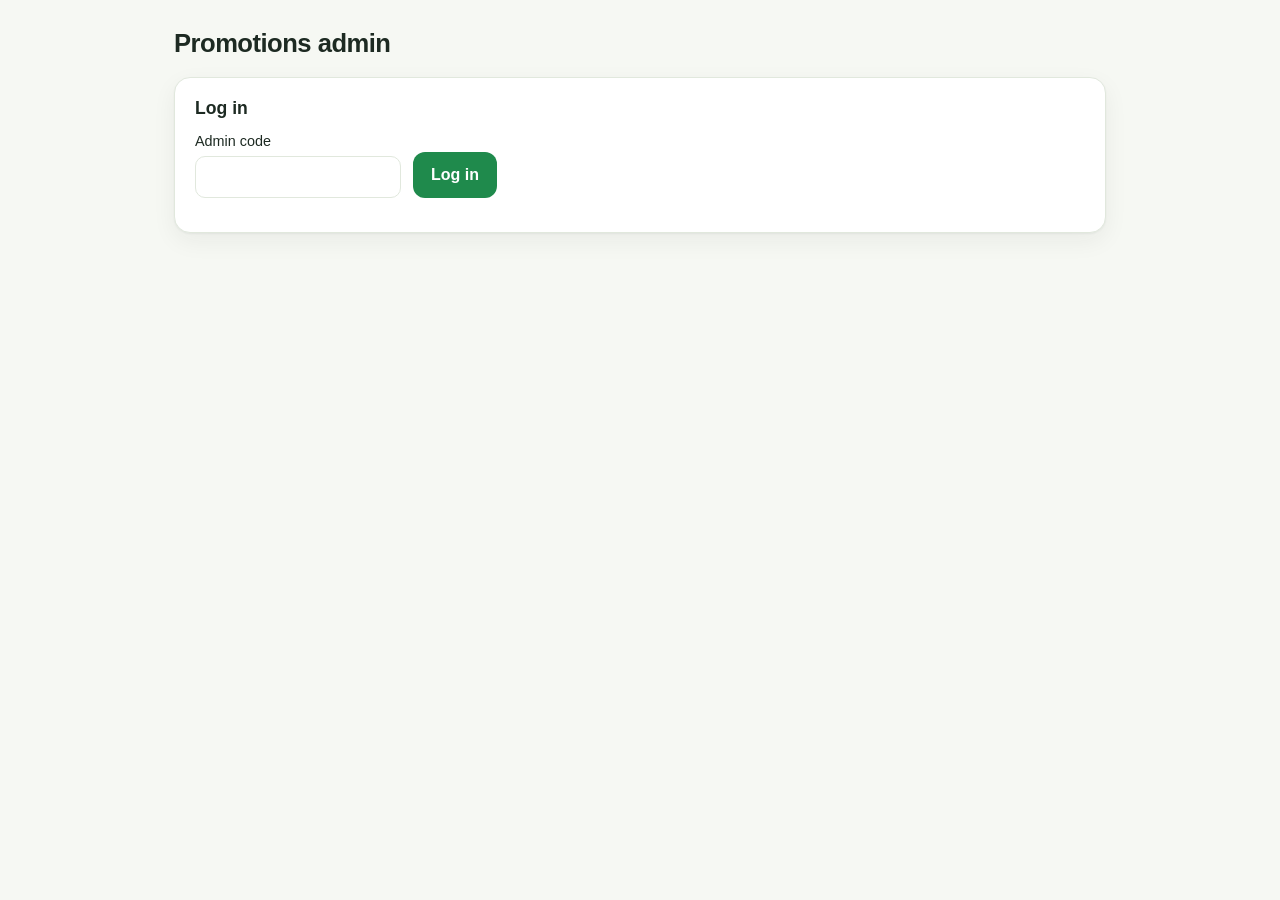
<file: web/admin.html>
<!doctype html>
<html lang="en">
<head>
  <meta charset="utf-8">
  <meta name="viewport" content="width=device-width, initial-scale=1">
  <meta name="robots" content="noindex">
  <title>Promotions Admin</title>
  <link rel="icon" href="data:image/svg+xml,<svg xmlns='http://www.w3.org/2000/svg' viewBox='0 0 100 100'><text y='.9em' font-size='90'>🛒</text></svg>">
  <link rel="stylesheet" href="style.css">
  <style>
    .admin { max-width: 980px; margin: 0 auto; padding: 28px 24px 48px; display: flex; flex-direction: column; gap: 18px; }
    .admin .card { padding: 20px; }
    .admin h1 { font-size: 1.6rem; }
    .admin h2 { font-size: 1.1rem; margin-bottom: 12px; }
    .row { display: flex; gap: 12px; flex-wrap: wrap; align-items: flex-end; }
    .field { display: flex; flex-direction: column; gap: 4px; font-size: .9rem; }
    .field input, .field select, .field textarea {
      border: 1px solid var(--line); border-radius: 10px; padding: 9px 12px; background: #fff; min-width: 180px;
    }
    #url { width: 100%; }
    .field textarea { min-height: 110px; width: 100%; resize: vertical; }
    .drop {
      border: 2px dashed var(--line); border-radius: 14px; padding: 22px; text-align: center; color: var(--muted);
      cursor: pointer; background: var(--surface-2);
    }
    .drop.over { border-color: var(--green); background: var(--green-soft); color: var(--green-dark); }
    .files { font-size: .9rem; margin: 8px 0 0; }
    .result li { margin: 4px 0; }
    table { width: 100%; border-collapse: collapse; font-size: .92rem; }
    th, td { text-align: left; padding: 8px 6px; border-bottom: 1px solid var(--line); vertical-align: middle; }
    .del { border: 0; background: transparent; color: #9b1c1c; cursor: pointer; font-size: 1.05rem; }
    .msg-ok { color: var(--green-dark); } .msg-err { color: #9b1c1c; }
  </style>
  <script defer src="config.js"></script>
  <script defer src="admin.js"></script>
</head>
<body>
  <div class="admin">
    <h1>Promotions admin</h1>

    <section id="login" class="card">
      <h2>Log in</h2>
      <form id="login-form" class="row">
        <label class="field">Admin code <input id="code" type="password" autocomplete="current-password" required></label>
        <button class="send" type="submit">Log in</button>
      </form>
      <p id="login-msg" class="small"></p>
    </section>

    <section id="panel" hidden>
      <div class="card">
        <h2>Import this week's promotions</h2>
        <p id="import-budget" class="muted small"></p>
        <form id="import-form">
          <div class="row">
            <label class="field">Supermarket <select id="store" required><option value="">Choose…</option></select></label>
            <label class="field">Valid from <input id="from" type="date"></label>
            <label class="field">Valid to <input id="to" type="date"></label>
          </div>
          <p class="muted small">Dates follow the store's promotion week (AH and Lidl Mon–Sun; Jumbo, Dirk, PLUS and Hoogvliet Wed–Tue; DekaMarkt Tue–Mon; Vomar and Poiesz Sun–Sat; SPAR two weeks Thu–Wed). Dates on the folder win.</p>
          <div id="drop" class="drop" tabindex="0">Drop folder screenshots, photos or a PDF here, click to choose, or paste a screenshot (⌘V)</div>
          <input id="files" type="file" accept="image/png,image/jpeg,image/webp,application/pdf" multiple hidden>
          <ul id="file-list" class="files"></ul>
          <label class="field">Or a web address
            <input id="url" type="url" inputmode="url" placeholder="https://www.allefolders.nl/albert-heijn/folder-aanbiedingen"></label>
          <p class="muted small">Best: a store's page on allefolders.nl, e.g. …/albert-heijn/folder-aanbiedingen (this week's folder is picked and read page by page; not Lidl, use screenshots for Lidl). Dirk's and DekaMarkt's own promotions pages work too.</p>
          <label class="field">Or paste the text of a promotions page <textarea id="text"></textarea></label>
          <p><button id="import-btn" class="send" type="submit">Read and import</button> <span id="import-msg" class="small"></span></p>
        </form>
        <div id="result" class="result"></div>
      </div>

      <div class="card">
        <div class="row" style="justify-content: space-between; align-items: center; margin-bottom: 10px;">
          <h2 style="margin: 0;">All promotions</h2>
          <button id="cleanup" class="small-btn" type="button">Remove expired</button>
        </div>
        <table>
          <thead><tr><th>Store</th><th>Promotion</th><th>Deal</th><th>Valid</th><th>Products</th><th></th></tr></thead>
          <tbody id="rows"></tbody>
        </table>
      </div>
    </section>
  </div>
</body>
</html>
</file>
<file: web/style.css>
:root {
  --bg: #f6f8f3;
  --surface: #ffffff;
  --surface-2: #f0f4ec;
  --text: #1d2a22;
  --muted: #5f6f65;
  --line: #e1e8dd;
  --green: #1f8a4c;
  --green-dark: #166c3a;
  --green-soft: #e3f3e9;
  --orange: #ff8a3d;
  --orange-soft: #fff1e6;
  --red-soft: #fdecec;
  --radius: 16px;
  --shadow: 0 1px 2px rgba(29, 42, 34, .05), 0 8px 24px rgba(29, 42, 34, .06);
  font-family: -apple-system, BlinkMacSystemFont, "Segoe UI", Roboto, "Helvetica Neue", Arial,
               "PingFang SC", "Microsoft YaHei", sans-serif;
  color: var(--text);
  background: var(--bg);
}

* { box-sizing: border-box; }
body { margin: 0; background: var(--bg); line-height: 1.5; }
h1, h2, h3 { line-height: 1.2; margin: 0; }
button, input, textarea, select { font: inherit; color: inherit; }
.muted { color: var(--muted); }
.small { font-size: .85rem; }
[hidden] { display: none !important; }

/* ---------------------------------------------------------------- header */

.top {
  max-width: 1240px; margin: 0 auto; padding: 28px 24px 8px;
  display: flex; gap: 20px; align-items: flex-start; justify-content: space-between; flex-wrap: wrap;
}
.brand { display: flex; gap: 14px; align-items: center; min-width: 0; }
.logo { flex: none; display: grid; }
h1 { font-size: clamp(1.5rem, 2.6vw, 2.2rem); letter-spacing: -.02em; }
.tagline { margin: 4px 0 0; color: var(--muted); }
.top-right { display: flex; flex-direction: column; align-items: flex-end; gap: 10px; }

.langs { display: inline-flex; background: var(--surface); border: 1px solid var(--line); border-radius: 999px; padding: 3px; }
.langs button {
  border: 0; background: transparent; padding: 6px 14px; border-radius: 999px; cursor: pointer; font-size: .9rem;
}
.langs button[aria-pressed="true"] { background: var(--green); color: #fff; }

.budget {
  background: var(--green-soft); color: var(--green-dark); border-radius: 999px;
  padding: 6px 14px; font-size: .9rem; font-weight: 600;
}
.budget.low { background: var(--orange-soft); color: #a24e12; }
.budget.empty { background: var(--red-soft); color: #9b1c1c; }
button.budget { border: 0; cursor: pointer; font: inherit; font-size: .9rem; font-weight: 600; }
button.budget::after { content: " ▾"; font-size: .75em; }
button.budget[aria-expanded="true"]::after { content: " ▴"; }

.usage-wrap { position: relative; }
.usage {
  position: absolute; right: 0; top: calc(100% + 8px); z-index: 20; width: min(320px, calc(100vw - 32px));
  background: var(--surface); border: 1px solid var(--line); border-radius: var(--radius); box-shadow: var(--shadow);
  padding: 16px 18px;
}
.usage h3 { font-size: 1rem; margin-bottom: 12px; }
.meter-row { display: flex; justify-content: space-between; gap: 10px; font-size: .88rem; }
.meter-row span:last-child { font-weight: 600; white-space: nowrap; }
.meter { height: 8px; border-radius: 999px; background: var(--surface-2); margin: 6px 0 14px; overflow: hidden; }
.meter span { display: block; height: 100%; width: 0; border-radius: 999px; background: var(--green); transition: width .3s; }
.meter span.low { background: var(--orange); }
.meter span.empty { background: #c43c3c; }
#usage-reset { margin: 0 0 8px; }
@media (max-width: 860px) { .usage { right: auto; left: 0; } }

/* ---------------------------------------------------------------- store badges */

.stores { max-width: 1240px; margin: 0 auto; padding: 8px 24px 4px; }
.badges { display: flex; flex-wrap: wrap; gap: 8px; }
.badge {
  display: inline-flex; align-items: center; height: 28px; padding: 0 12px; border-radius: 8px;
  font-weight: 800; font-size: .85rem; letter-spacing: .01em; white-space: nowrap;
  box-shadow: inset 0 -2px 0 rgba(0, 0, 0, .12);
}
.badge.sm { height: 20px; padding: 0 7px; border-radius: 6px; font-size: .72rem; vertical-align: 1px; }
#data-line { margin: 8px 0 0; }

/* ---------------------------------------------------------------- layout */

.layout {
  max-width: 1240px; margin: 0 auto; padding: 16px 24px 40px;
  display: grid; grid-template-columns: minmax(0, 2fr) minmax(280px, 1fr); gap: 20px;
}
.card { background: var(--surface); border: 1px solid var(--line); border-radius: var(--radius); box-shadow: var(--shadow); }
.side { display: flex; flex-direction: column; gap: 16px; min-width: 0; }
.side .card { padding: 18px; }
.side h2 { font-size: 1.05rem; margin-bottom: 10px; }
.disclaimer { padding: 0 6px; }

@media (max-width: 860px) {
  .layout { grid-template-columns: 1fr; padding: 12px 16px 32px; }
  .top { padding: 20px 16px 4px; }
  .stores { padding: 6px 16px 0; }
  .top-right { align-items: flex-start; }
}

/* ---------------------------------------------------------------- chat */

.chat { display: flex; flex-direction: column; min-height: 560px; height: calc(100vh - 240px); max-height: 860px; }
@media (max-width: 860px) { .chat { height: 72vh; min-height: 460px; } }
.messages { flex: 1; overflow-y: auto; padding: 20px; display: flex; flex-direction: column; gap: 14px; }

.examples { display: grid; grid-template-columns: repeat(auto-fill, minmax(220px, 1fr)); gap: 10px; margin: auto 0; }
.examples button {
  text-align: left; border: 1px solid var(--line); background: var(--surface-2); border-radius: 12px;
  padding: 12px 14px; cursor: pointer; transition: border-color .15s, background .15s;
}
.examples button:hover { border-color: var(--green); background: var(--green-soft); }

.msg { max-width: 92%; }
.msg.user {
  align-self: flex-end; background: var(--green); color: #fff; padding: 10px 14px;
  border-radius: 14px 14px 4px 14px; white-space: pre-wrap;
}
.msg.bot { align-self: flex-start; width: 100%; }
.msg.bot .body { background: var(--surface-2); border-radius: 4px 14px 14px 14px; padding: 12px 16px; overflow-x: auto; }
.msg.bot .body:empty { display: none; }
.msg.error .body { background: var(--red-soft); }

.steps { margin-bottom: 8px; font-size: .9rem; color: var(--muted); }
.steps summary { cursor: pointer; display: inline-flex; gap: 8px; align-items: center; }
.steps ol { margin: 8px 0 0; padding-left: 22px; }
.steps li { margin: 3px 0; }
.spinner {
  width: 12px; height: 12px; border-radius: 50%; border: 2px solid var(--line); border-top-color: var(--green);
  animation: spin .8s linear infinite;
}
@keyframes spin { to { transform: rotate(360deg); } }

.body h1, .body h2, .body h3 { font-size: 1.05rem; margin: 14px 0 6px; }
.body p { margin: 6px 0; }
.body ul, .body ol { margin: 6px 0; padding-left: 22px; }
.body table { border-collapse: collapse; margin: 8px 0; font-size: .92rem; }
.body th, .body td { border: 1px solid var(--line); padding: 5px 9px; text-align: left; vertical-align: top; }
.body th { background: #fff; }
.body code { background: #fff; padding: 1px 5px; border-radius: 5px; }

.notice { margin: 0 20px 10px; padding: 10px 14px; border-radius: 12px; background: var(--orange-soft); color: #7a3a0c; font-size: .92rem; }

.composer { display: flex; gap: 8px; align-items: flex-end; padding: 12px; border-top: 1px solid var(--line); }
.composer textarea {
  flex: 1; resize: none; border: 1px solid var(--line); border-radius: 12px; padding: 11px 14px;
  max-height: 160px; background: #fff; outline: none;
}
.composer textarea:focus { border-color: var(--green); box-shadow: 0 0 0 3px var(--green-soft); }
.send {
  border: 0; background: var(--green); color: #fff; font-weight: 700; border-radius: 12px;
  padding: 11px 18px; cursor: pointer;
}
.send:hover { background: var(--green-dark); }
.send:disabled, .composer textarea:disabled { opacity: .55; cursor: not-allowed; }
.icon-btn {
  border: 1px solid var(--line); background: #fff; border-radius: 12px; width: 44px; height: 44px;
  display: grid; place-items: center; cursor: pointer; color: var(--muted);
}
.icon-btn:hover { color: var(--green); border-color: var(--green); }

/* ---------------------------------------------------------------- side panels */

.prefs { list-style: none; margin: 0 0 10px; padding: 0; display: flex; flex-wrap: wrap; gap: 6px; }
.prefs li {
  display: inline-flex; gap: 6px; align-items: center; background: var(--surface-2); border-radius: 999px;
  padding: 4px 6px 4px 12px; font-size: .9rem;
}
.prefs button { border: 0; background: transparent; cursor: pointer; color: var(--muted); font-size: 1rem; line-height: 1; padding: 2px 6px; }
.pref-form { display: flex; gap: 8px; }
.pref-form input { flex: 1; min-width: 0; border: 1px solid var(--line); border-radius: 10px; padding: 8px 12px; }
.small-btn { border: 1px solid var(--green); color: var(--green); background: #fff; border-radius: 10px; padding: 8px 14px; cursor: pointer; font-weight: 600; }
.small-btn:hover { background: var(--green-soft); }

/* ---------------------------------------------------------------- store links, picker, comparison */

a.badge { text-decoration: none; }
a.badge:hover { filter: brightness(1.06); transform: translateY(-1px); }
a.badge:focus-visible { outline: 3px solid var(--green); outline-offset: 2px; }
.badge .ext { margin-left: 5px; font-weight: 600; opacity: .8; font-size: .75em; }

.scope-line { margin: 0 20px 6px; }

.picker { display: flex; flex-wrap: wrap; gap: 6px; }
.picker button {
  border: 0; padding: 0; background: none; cursor: pointer; border-radius: 8px;
  transition: opacity .15s, filter .15s;
}
.picker button[aria-pressed="false"] .badge { filter: grayscale(1); opacity: .35; }
.picker button:focus-visible { outline: 3px solid var(--green); outline-offset: 2px; }
.picker-note { margin: 10px 0 12px; }
.link-btn { border: 0; background: none; padding: 0; color: var(--green-dark); text-decoration: underline; cursor: pointer; font-size: inherit; }

.near-form { display: flex; gap: 6px; flex-wrap: wrap; }
.near-form input { flex: 1 1 140px; min-width: 0; border: 1px solid var(--line); border-radius: 10px; padding: 8px 12px; }
.near-form select { border: 1px solid var(--line); border-radius: 10px; padding: 8px; background: #fff; }
.near { margin-top: 10px; font-size: .92rem; }
.near ul { list-style: none; margin: 6px 0 0; padding: 0; display: flex; flex-direction: column; gap: 6px; }
.near li { display: flex; align-items: center; gap: 8px; }
.near .dist { color: var(--muted); }
.near a { color: var(--green-dark); margin-left: auto; white-space: nowrap; }

.compare { margin-top: 12px; }
.compare ol { list-style: none; margin: 0; padding: 0 4px 0 0; display: flex; flex-direction: column; gap: 8px; max-height: 470px; overflow-y: auto; }
.compare li.row { border: 1px solid var(--line); border-radius: 12px; padding: 10px 12px; }
.compare li.row.best { border-color: var(--green); background: var(--green-soft); }
.compare .head { display: flex; align-items: center; gap: 8px; flex-wrap: wrap; }
.compare .price { margin-left: auto; font-weight: 800; white-space: nowrap; }
.compare .tag { font-size: .72rem; font-weight: 800; color: #fff; background: var(--green); border-radius: 6px; padding: 1px 6px; }
.compare .name { margin-top: 4px; font-size: .92rem; }
.compare .name a { color: inherit; }
.compare .meta { font-size: .82rem; color: var(--muted); }
.compare .deal { font-size: .85rem; color: #a24e12; font-weight: 700; }
.compare details { margin-top: 4px; font-size: .82rem; color: var(--muted); }
.compare details summary { cursor: pointer; }
.compare details ul { margin: 4px 0 0; padding-left: 18px; }
</file>
